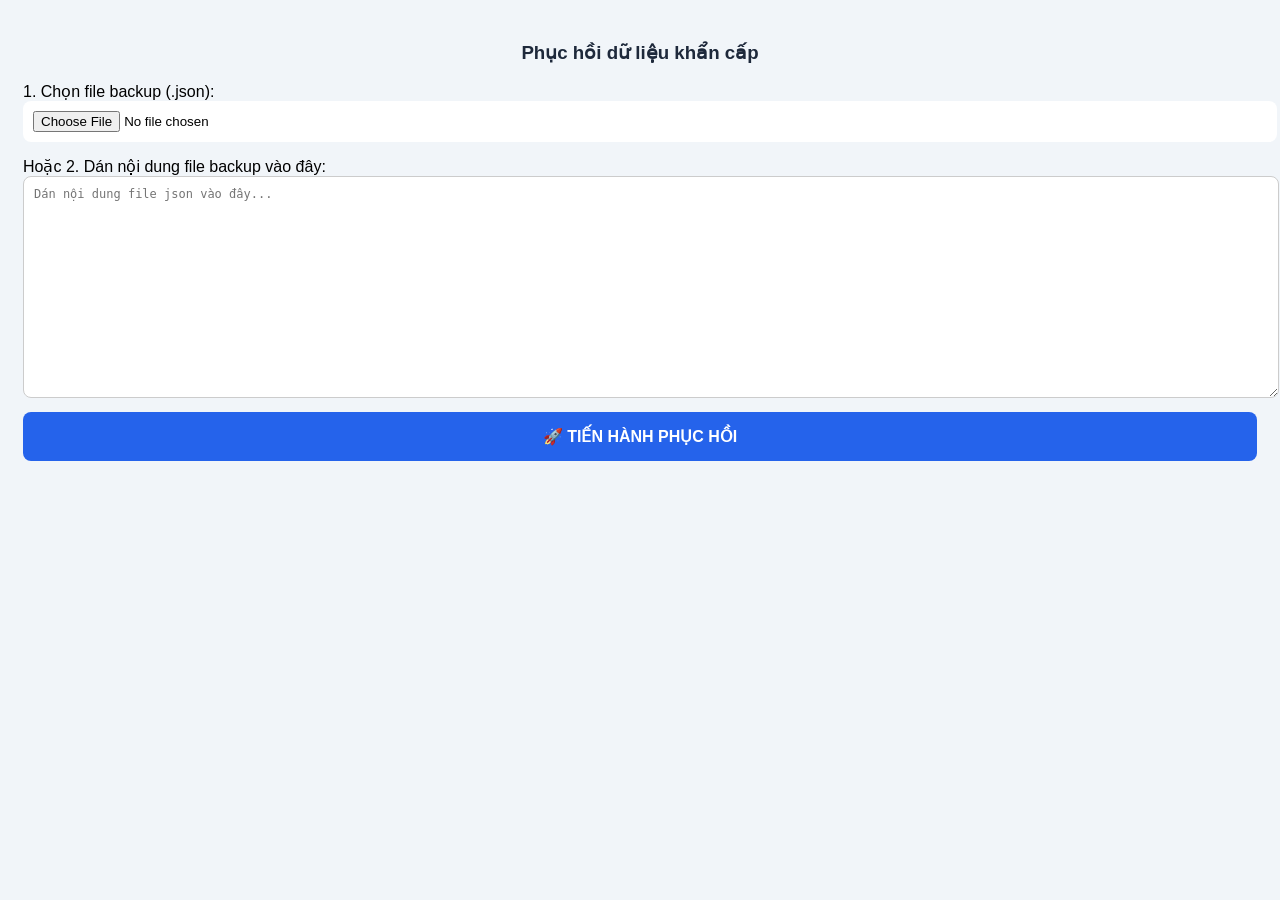
<file: restore.html>
<!DOCTYPE html>
<html>
<head>
    <meta charset="utf-8">
    <meta name="viewport" content="width=device-width, initial-scale=1.0">
    <title>Phục hồi dữ liệu khẩn cấp</title>
    <style>
        body { font-family: sans-serif; padding: 15px; background: #f1f5f9; }
        textarea { width: 100%; height: 200px; margin-bottom: 10px; padding: 10px; border: 1px solid #ccc; border-radius: 8px; font-size: 12px; }
        button { width: 100%; padding: 15px; background: #2563eb; color: white; border: none; border-radius: 8px; font-size: 16px; font-weight: bold; }
        #status { margin-top: 15px; padding: 10px; border-radius: 8px; font-weight: bold; text-align: center; }
    </style>
</head>
<body>
    <h3 style="text-align: center; color: #1e293b;">Phục hồi dữ liệu khẩn cấp</h3>
    
    <label>1. Chọn file backup (.json):</label>
    <input type="file" id="fileInput" accept=".json" style="width: 100%; margin-bottom: 15px; padding: 10px; background: white; border-radius: 8px;">
    
    <label>Hoặc 2. Dán nội dung file backup vào đây:</label>
    <textarea id="jsonText" placeholder="Dán nội dung file json vào đây..."></textarea>
    
    <button onclick="restoreData()">🚀 TIẾN HÀNH PHỤC HỒI</button>
    
    <div id="status"></div>

    <script>
        var backupObj = null;

        // Đọc file khi chọn
        document.getElementById('fileInput').addEventListener('change', function(e) {
            var file = e.target.files[0];
            if (!file) return;
            var reader = new FileReader();
            reader.onload = function(event) {
                document.getElementById('jsonText').value = event.target.result;
                document.getElementById('status').innerText = "Đã chọn file. Bấm nút Phục hồi bên dưới.";
                document.getElementById('status').style.color = "blue";
                document.getElementById('status').style.background = "#e0f2fe";
            };
            reader.readAsText(file);
        });

       function restoreData() {
    var status = document.getElementById('status');
    var text = document.getElementById('jsonText').value.trim();
    
    if (!text) {
        status.innerText = "⚠️ Vui lòng chọn file hoặc dán nội dung JSON!";
        status.style.color = "red";
        status.style.background = "#fee2e2";
        return;
    }

    try {
        var data = JSON.parse(text);
        
        // ✅ Lưu trực tiếp vào localStorage
        localStorage.setItem('e', JSON.stringify(data.employees || []));
        localStorage.setItem('g', JSON.stringify(data.groups || []));
        localStorage.setItem('r', JSON.stringify(data.records || []));
        
        // ✅ DÒNG THÊM MỚI — Khôi phục shifts
        if (data.shifts) {
            localStorage.setItem('s', JSON.stringify(data.shifts));
        }
        
        if (data.hidden_emps) {
            localStorage.setItem('hidden_emps', JSON.stringify(data.hidden_emps));
        }
        
        // Đánh dấu để không bị Firebase gọi đè lên
        localStorage.setItem('is_fully_loaded', 'true');
        localStorage.setItem('last_seen_update', Date.now().toString());
        
        status.innerText = "✅ THÀNH CÔNG! Đã nạp " + (data.records ? data.records.length : 0) + " bản ghi. Hãy quay lại trang chủ.";
        status.style.color = "green";
        status.style.background = "#dcfce7";
        
        // Hiện nút quay lại
        setTimeout(function() {
            if(confirm("Phục hồi thành công! Bấm OK để quay lại trang chủ.")) {
                window.location.href = "https://qlccnoibo.github.io/cc/";
            }
        }, 1000);
        
    } catch (err) {
        status.innerText = "❌ Lỗi đọc JSON: " + err.message;
        status.style.color = "red";
        status.style.background = "#fee2e2";
    }
}
    </script>
</body>
</html>
</file>
